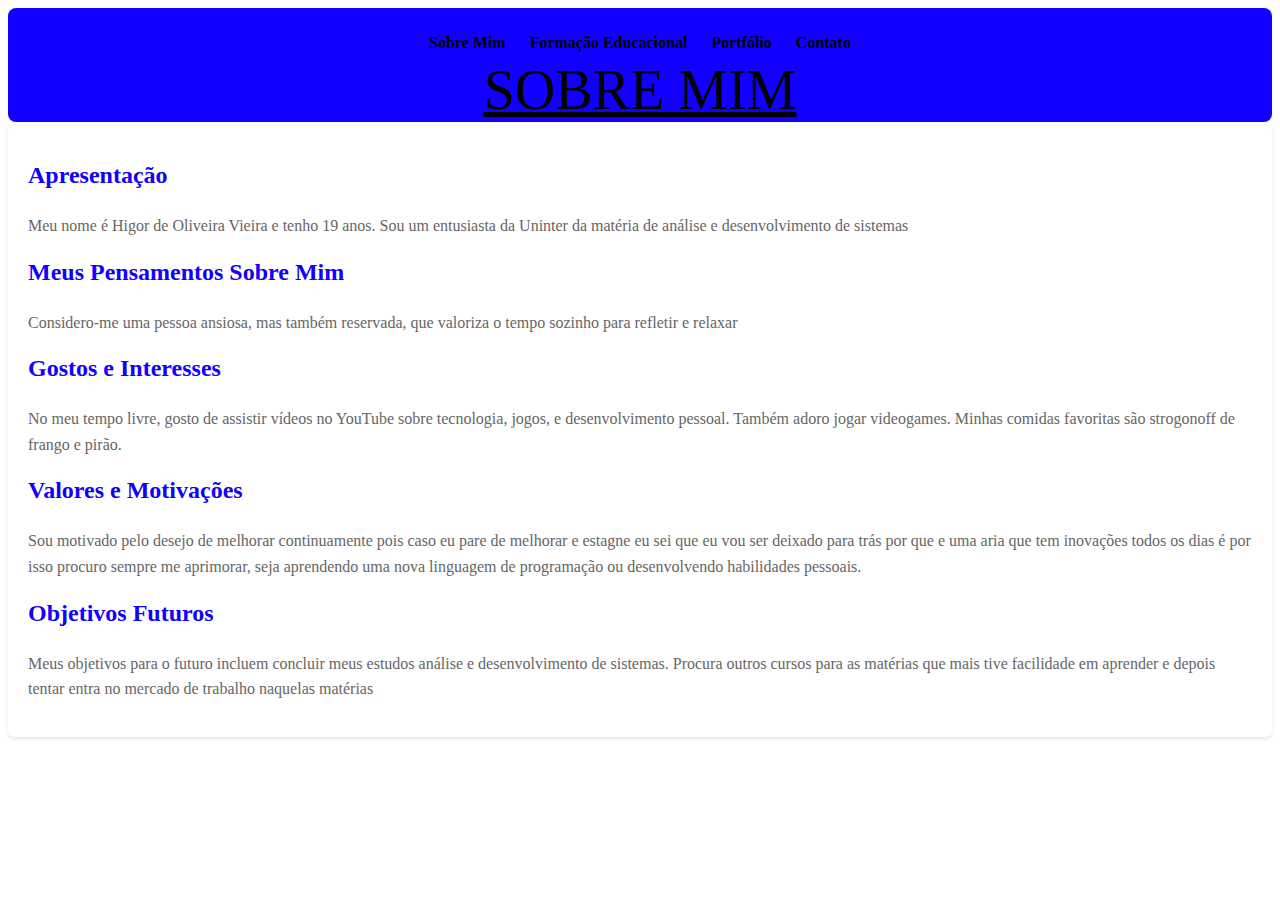
<file: index.html>
<!DOCTYPE html>
<html lang="pt-BR">
<head>
    <meta charset="UTF-8">
    <meta name="viewport" content="width=device-width, initial-scale=1.0">
    <title>Meu Site</title>
    <link rel="stylesheet" href="estilo.css">
</head>
<body>
    <header>
        <ul>
            <li><a href="index.html">Sobre Mim</a></li>
            <li><a href="formacao.html">Formação Educacional</a></li>
            <li><a href="portfolio.html">Portfólio</a></li>
            <li><a href="contato.html">Contato</a></li>
        </ul>
    </header>
    <nav>
        <ul>
            <li class="centralizado"><a href="sobremim.html">Sobre Mim</a></li>
        </ul>
    </nav>
    <section id="sobre-mim">
        <h3>Apresentação</h3>
        <p>Meu nome é Higor de Oliveira Vieira e tenho 19 anos. Sou um entusiasta da Uninter da matéria de análise e desenvolvimento de sistemas </p>

        <h3>Meus Pensamentos Sobre Mim</h3>
        <p>Considero-me uma pessoa ansiosa, mas também reservada, que valoriza o tempo sozinho para refletir e relaxar</p>

        <h3>Gostos e Interesses</h3>
        <p>No meu tempo livre, gosto de assistir vídeos no YouTube sobre tecnologia, jogos, e desenvolvimento pessoal. Também adoro jogar videogames. Minhas comidas favoritas são strogonoff de frango e pirão.</p>

        <h3>Valores e Motivações</h3>
        <p>Sou motivado pelo desejo de melhorar continuamente pois caso eu pare de melhorar e estagne eu sei que eu vou ser deixado para trás por que e uma aria que tem inovações todos os dias é por isso procuro sempre me aprimorar, seja aprendendo uma nova linguagem de programação ou desenvolvendo habilidades pessoais.</p>

        <h3>Objetivos Futuros</h3>
        <p>Meus objetivos para o futuro incluem concluir meus estudos análise e desenvolvimento de sistemas. Procura outros cursos para as matérias que mais tive facilidade em aprender e depois tentar entra no mercado de trabalho naquelas matérias</p>
    </section>
</body>
</html>
</file>
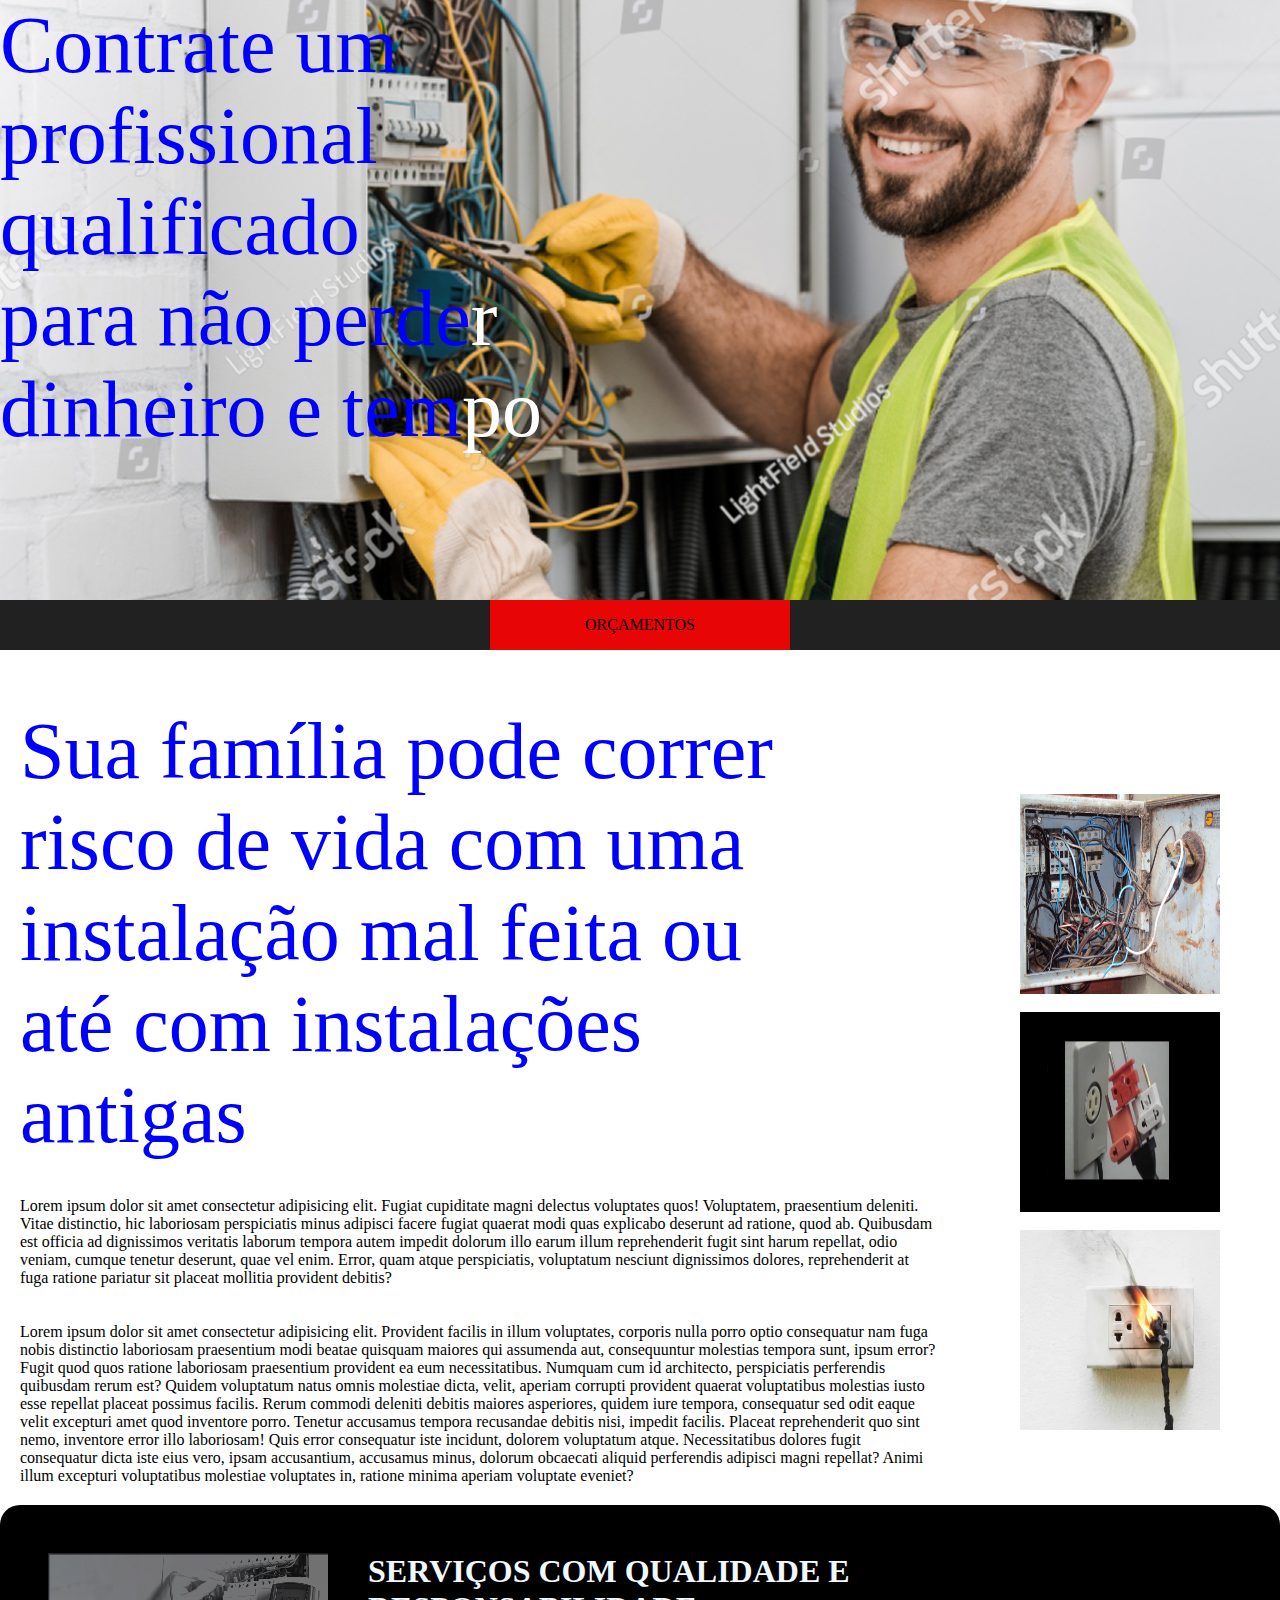
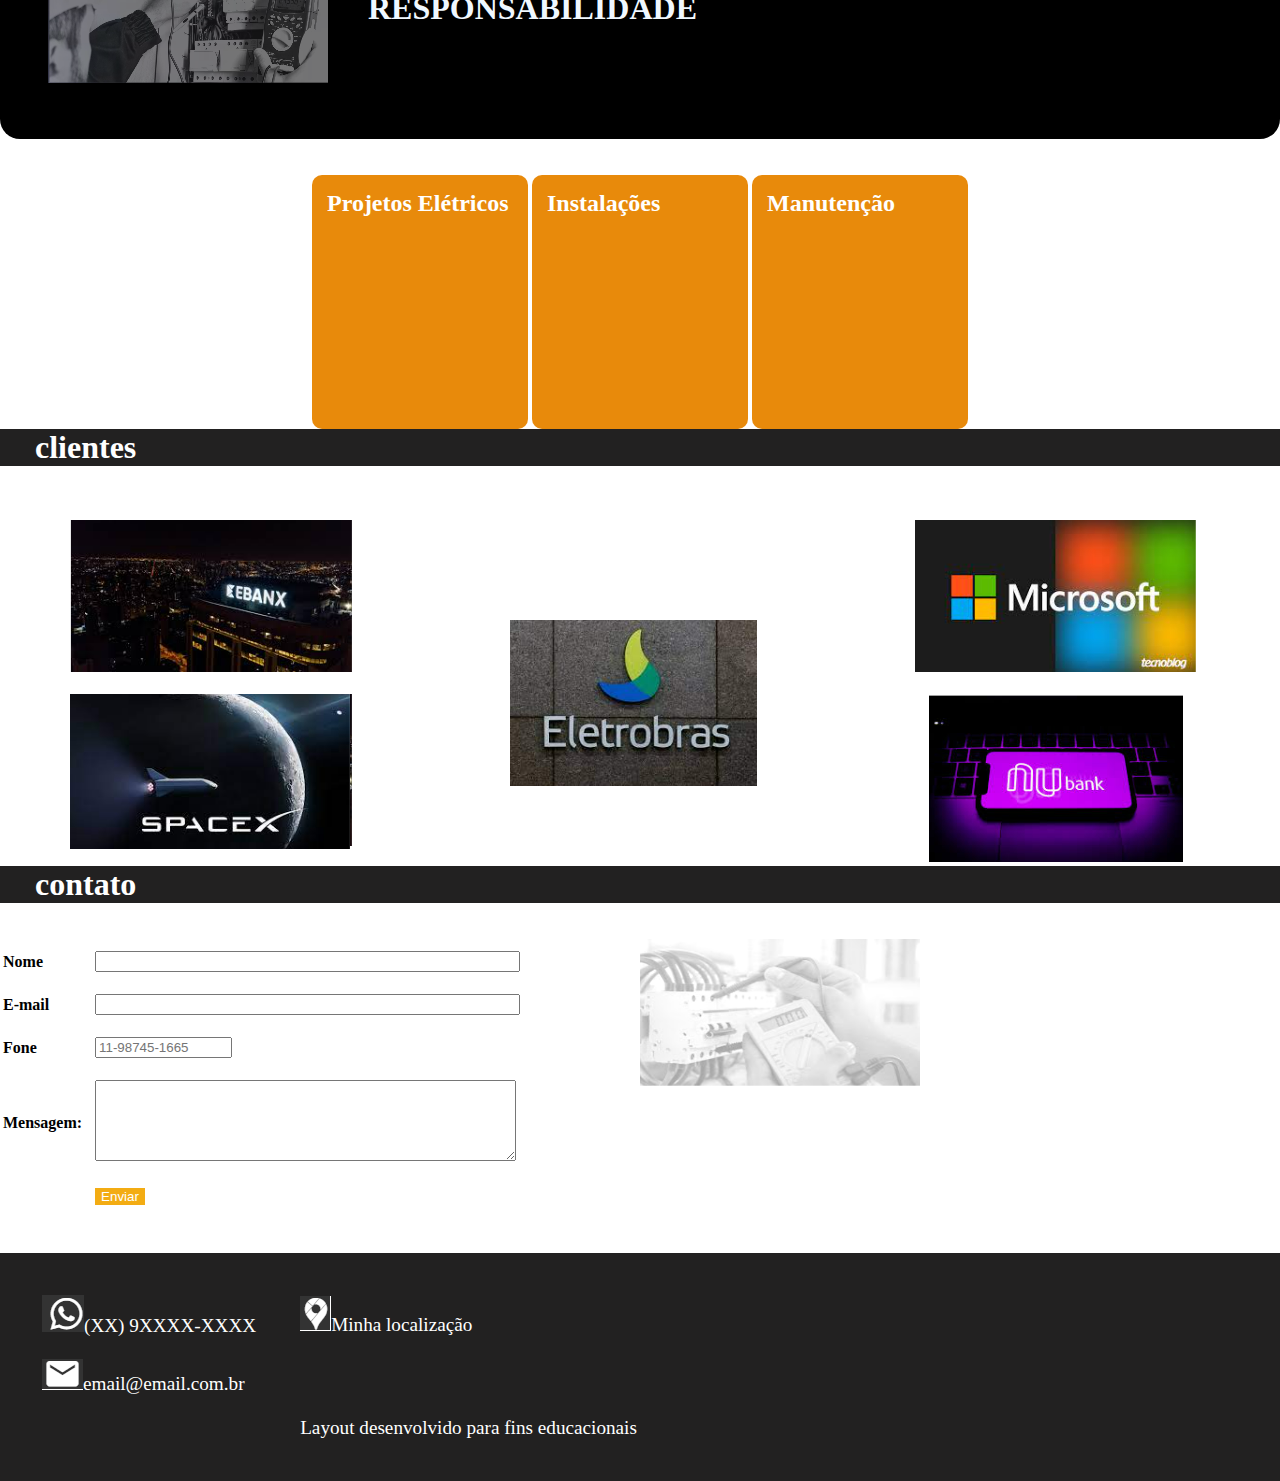
<file: pratica3/index.html>
<!DOCTYPE html>
<html lang="en">

<head>
    <meta charset="UTF-8">
    <meta http-equiv="X-UA-Compatible" content="IE=edge">
    <meta name="viewport" content="width=device-width, initial-scale=1.0">
    <title>Portfólio</title>
    <style>
        * {
            box-sizing: border-box;
            margin: 0px;
        }

        body {
            margin: 0 auto;
        }

        header {
            background: url(eletricista1.png) no-repeat center;
            height: 600px;
            height: 600px;
            top: 0;
        }

        .centraliza_img {
            display: block;
            margin: 0 auto;
            max-width: 100%;
        }

        .abaixo {
            position: absolute;
            left: 0;
            top: 0;
            z-index: -99;
            margin: 0 auto;
        }

        ul,
        li {
            width: 300px;
            list-style-type: none;
            margin: auto;
            padding: 0;
            background-color: #e80505;
        }

        li,
        a {
            display: block;
            color: #000;
            padding: 8px 16px;
            text-decoration: none;
            text-align: center;
        }

        .fontedes {
            font-size: 5rem;
            color: blue;
        }

        .aside1 {
            top: 450;
            float: right;
            width: 25%;
        }

        .setecinco {
            float: left;
            width: 75%;
            padding: 20px;
            //text-align: center;
        }

        .fundo_preto {
            //background: url(notuno.png) no-repeat center;
            background-color: #000;
            height: 234px;
            clear: both;
            margin: 0 auto;
            border-radius: 20px;
        }

        .servicos {
            background-color: #e88a0b;
            border-radius: 10px;
            width: 216px;
            height: 254px;
            display: inline-flex;
            color: white;
            padding: 20px;

        }

        .centraliza_div {
            //display: inline-block;
            text-align: center;

        }
        th{
            text-align: left;
           
        }
        td{
            padding: 10px;
        }

        input[type=submit]{
            background-color:#f3ac13;
            color:white;
            border: #f3ac13;
        }
    </style>
</head>

<body>
    <header>
        <p class="fontedes">Contrate um <br>profissional <br>qualificado<br> para não perde<span
                style="color:white">r</span><br>
            dinheiro e tem<span style="color: white">po</span></p>
    </header>
    <div style="background-color: #222121;  padding: 0 auto;">
        <ul>
            <li><a href="">ORÇAMENTOS</a></li>
        </ul>
    </div>
    <section class="setecinco">
        <br><br>
        <p class="fontedes">Sua família pode correr<br> risco de vida com uma <br>instalação mal feita ou <br>até com instalações <br>antigas</p>
        <br><br>
<p>Lorem ipsum dolor sit amet consectetur adipisicing elit. Fugiat cupiditate magni delectus voluptates quos! Voluptatem, praesentium deleniti. Vitae distinctio, hic laboriosam perspiciatis minus adipisci facere fugiat quaerat modi quas explicabo deserunt ad ratione, quod ab. Quibusdam est officia ad dignissimos veritatis laborum tempora autem impedit dolorum illo earum illum reprehenderit fugit sint harum repellat, odio veniam, cumque tenetur deserunt, quae vel enim. Error, quam atque perspiciatis, voluptatum nesciunt dignissimos dolores, reprehenderit at fuga ratione pariatur sit placeat mollitia provident debitis?</p>
<br><br>
<p>Lorem ipsum dolor sit amet consectetur adipisicing elit. Provident facilis in illum voluptates, corporis nulla porro optio consequatur nam fuga nobis distinctio laboriosam praesentium modi beatae quisquam maiores qui assumenda aut, consequuntur molestias tempora sunt, ipsum error? Fugit quod quos ratione laboriosam praesentium provident ea eum necessitatibus. Numquam cum id architecto, perspiciatis perferendis quibusdam rerum est? Quidem voluptatum natus omnis molestiae dicta, velit, aperiam corrupti provident quaerat voluptatibus molestias iusto esse repellat placeat possimus facilis. Rerum commodi deleniti debitis maiores asperiores, quidem iure tempora, consequatur sed odit eaque velit excepturi amet quod inventore porro. Tenetur accusamus tempora recusandae debitis nisi, impedit facilis. Placeat reprehenderit quo sint nemo, inventore error illo laboriosam! Quis error consequatur iste incidunt, dolorem voluptatum atque. Necessitatibus dolores fugit consequatur dicta iste eius vero, ipsam accusantium, accusamus minus, dolorum obcaecati aliquid perferendis adipisci magni repellat? Animi illum excepturi voluptatibus molestiae voluptates in, ratione minima aperiam voluptate eveniet?</p>
</section>
<aside class="aside1">
    <br><br><br><br><br><br><br><br>
<img src=" eletrica_ruim1.jpg" class="centraliza_img" width="200" height="200"><br>
            <img src="eletrica_ruim2.jpg" class="centraliza_img" width="200" height="200"><br>
            <img src="eletrica_ruim3.jpg" class="centraliza_img" width="200" height="200"><br>
            </aside>

        <section class="fundo_preto">
            <div style="float: left; width: 25%;">
                <img src="img_banner_2.png" style="margin: 3rem;">
            </div>
            <div style="float:left">
                <h1 style="margin: 3rem; color:aliceblue;">SERVIÇOS COM QUALIDADE E<br> RESPONSABILIDADE</h1>
            </div>
        </section>
        <section class="centraliza_div">
            <br><br>
            <div class="servicos" style="padding: 15px;">
                <h2>Projetos Elétricos</h2>
            </div>
            <div class="servicos" style="padding: 15px;">
                <h2>Instalações</h2>
            </div>
            <div class="servicos" style="padding: 15px" ;>
                <h2>Manutenção</h2>
            </div>
            <br>
        </section>
        <section>
            <div style="background-color: #222121;">
                <h1 style="color: white; margin-left: 35px;">clientes</h1>
            </div>
        </section>
        <section class="centraliza_div">
            <br><br><br>
            <div style="float: left; width: 33%;">
                <img src="ebanx.png">
                <br>
                <br>
                <img src="spacex.png">
            </div>
            <div style="float: left; width: 33%; margin-top: 100px;">
                <img src="eletrobras.png">
            </div>
            <div style="float: left; width: 33%;">
                <img src="microsoft.png">
                <br>
                <br>
                <img src="nubank.png">
            </div>
        </section>
        <section style="clear: both;">
            <div style="background-color: #222121;">
                <h1 style="color: white; margin-left: 35px;">contato</h1>
            </div>
        </section>
        <section style="float: left; width: 50%;">
            <form>
                <br><br>
                           <table>
                
                <tr>
                    <th>Nome</th>
                    <td><input type="text" size="50"></td>
                </tr>
                
                <tr>
                    <th>E-mail</th>
                    <td><input type="email" size="50"></td>
                </tr>
                

                <tr>
                    <th>Fone</th>
                    <td><input type="tel" size="14" placeholder="11-98745-1665"  pattern="[0-9]{2}-[0-9]{5}-[0-9]{4}" required></td>
                </tr>
                

                <tr>
                    <th>Mensagem:</th>
                    <td><textarea rows="5" cols="50"></textarea></td>
                </tr>
                

                <tr>
                    <th></th>
                    <td><input type="submit" value="Enviar"></td>
                </tr>
            </table>
            <br><br>
        </form>
        </section>
        <aside style="float: left;">
            <div>
                <br><br>
            <img src="imgF.png" width="280px" height="150px">
        </div >
        </aside>
        <footer style="clear: both;">
            <div style="padding: 30px; background-color: #222121; color: white; font-size: larger;">
               <table>
                <tr><td><img src="whats.png">(XX) 9XXXX-XXXX        </td><td></td><td><img src="localiza.png">Minha localização</td></tr>
                <tr><td><img src="mail.png">email@email.com.br</td></tr>
                <tr><td></td><td></td><td>Layout desenvolvido para fins educacionais</td> </tr>
               </table>
            </div>
        </footer>
        </main>
</body>

</html>
</file>
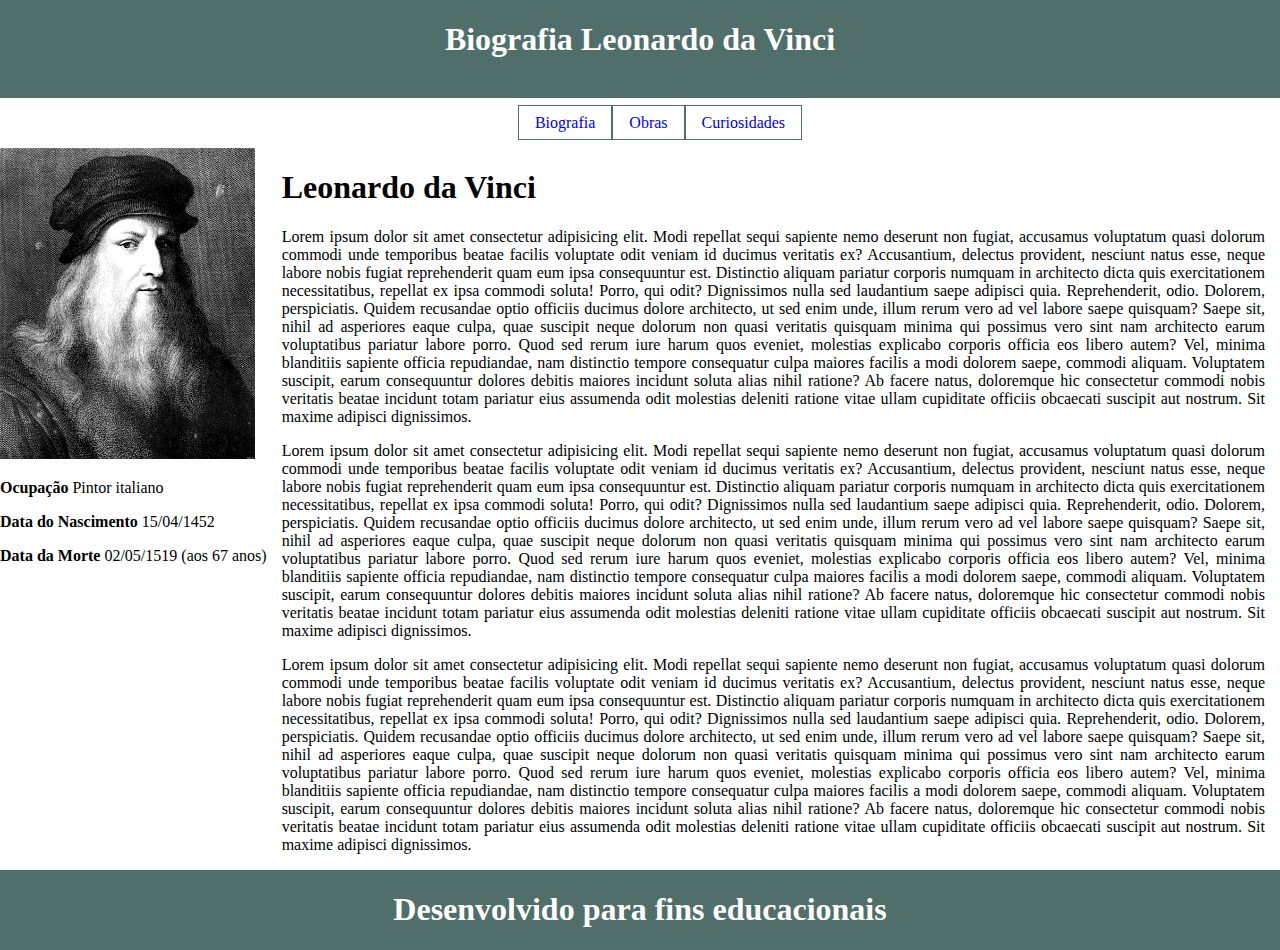
<file: pratica4/index.html>
<!DOCTYPE html>
<html lang="en">

<head>
    <meta charset="UTF-8">
    <meta http-equiv="X-UA-Compatible" content="IE=edge">
    <meta name="viewport" content="width=device-width, initial-scale=1.0">
    <title>Leonardo da Vinci</title>
    <style>
        body {
            margin: 0;
        }

        .container {
            display: grid;
        }

        header {
            grid-column-start: 1;
            grid-column-end: 12;
            background-color: #506E6A;
        }

        .menu {
            grid-column-start: 6;
            grid-column-end: 12;
            justify-content: center;/*centraliza o menu*/
            gap: 20px;/*https://nekocalc.com/px-to-rem-converter*/
        }


        .imagem_leo {
            grid-column-start: 1;
            grid-column-end: 3;

        }

        .principal {
            grid-column-start: 4;
            grid-column-end: 12;
            padding-left: 15px;
            padding-right: 15px;
            text-align: justify;

        }

        footer {
            grid-column-start: 1;
            grid-column-end: 12;
            background-color: #506E6A;
            color: white;
            text-align: center;
        }

        ul {
            list-style-type: none;
            color: #506E6A;
        }

        a,
        a:link {
            text-decoration: none;
            padding: 8px 16px;
            border: solid #506E6A 1px;
        }

        li {
            float: left;
        }

        a:hover {
            background-color: #506E6A;
            color: white;
        }

        /* media query para dispositivos móveis */
        @media only screen and (max-width: 767px) {
            .wrapper {
                grid-column-start: 1;
                grid-column-end: 1;

            }

            .imagem_leo {
                grid-column-start: 1;
                grid-column-end: 1;

            }

            .principal {
                grid-column-start: 1;
                grid-column-end: 1;

            }
        }
    </style>
</head>

<body>
    <header class="container">
        <h1 style="color: white; text-align: center;">Biografia Leonardo da Vinci</h1>
        <br>

    </header>
    <nav class="container menu">
        <ul>
            <li><a href="index.html">Biografia</a></li>
            <li><a href="obras.html">Obras</a></li>
            <li><a href="curiosidades.html">Curiosidades</a></li>
        </ul>
    </nav>
    <div class="container wrapper">
        <aside class="imagem_leo">
            <img src="leonardo-da-vinci.png">
            <div class="infos">
                <p><strong>Ocupação</strong> Pintor italiano</p>
                <p>
                    <strong>Data do Nascimento</strong>
                    15/04/1452
                </p>
                <p><strong>Data da Morte</strong> 02/05/1519 (aos 67 anos)</p>
            </div>

        </aside>
        <section class="principal">
            <h1>
                Leonardo da Vinci
            </h1>
            <p>Lorem ipsum dolor sit amet consectetur adipisicing elit. Modi repellat sequi sapiente nemo deserunt non
                fugiat, accusamus voluptatum quasi dolorum commodi unde temporibus beatae facilis voluptate odit veniam
                id
                ducimus veritatis ex? Accusantium, delectus provident, nesciunt natus esse, neque labore nobis fugiat
                reprehenderit quam eum ipsa consequuntur est. Distinctio aliquam pariatur corporis numquam in architecto
                dicta quis exercitationem necessitatibus, repellat ex ipsa commodi soluta! Porro, qui odit? Dignissimos
                nulla sed laudantium saepe adipisci quia. Reprehenderit, odio. Dolorem, perspiciatis. Quidem recusandae
                optio officiis ducimus dolore architecto, ut sed enim unde, illum rerum vero ad vel labore saepe
                quisquam?
                Saepe sit, nihil ad asperiores eaque culpa, quae suscipit neque dolorum non quasi veritatis quisquam
                minima
                qui possimus vero sint nam architecto earum voluptatibus pariatur labore porro. Quod sed rerum iure
                harum
                quos eveniet, molestias explicabo corporis officia eos libero autem? Vel, minima blanditiis sapiente
                officia
                repudiandae, nam distinctio tempore consequatur culpa maiores facilis a modi dolorem saepe, commodi
                aliquam.
                Voluptatem suscipit, earum consequuntur dolores debitis maiores incidunt soluta alias nihil ratione? Ab
                facere natus, doloremque hic consectetur commodi nobis veritatis beatae incidunt totam pariatur eius
                assumenda odit molestias deleniti ratione vitae ullam cupiditate officiis obcaecati suscipit aut
                nostrum.
                Sit maxime adipisci dignissimos.</p>
            <p>Lorem ipsum dolor sit amet consectetur adipisicing elit. Modi repellat sequi sapiente nemo
                deserunt non fugiat, accusamus voluptatum quasi dolorum commodi unde temporibus beatae facilis
                voluptate odit veniam id ducimus veritatis ex? Accusantium, delectus provident, nesciunt natus
                esse, neque labore nobis fugiat reprehenderit quam eum ipsa consequuntur est. Distinctio
                aliquam pariatur corporis numquam in architecto dicta quis exercitationem necessitatibus,
                repellat ex ipsa commodi soluta! Porro, qui odit? Dignissimos nulla sed laudantium saepe
                adipisci quia. Reprehenderit, odio. Dolorem, perspiciatis. Quidem recusandae optio officiis
                ducimus dolore architecto, ut sed enim unde, illum rerum vero ad vel labore saepe quisquam?
                Saepe sit, nihil ad asperiores eaque culpa, quae suscipit neque dolorum non quasi veritatis
                quisquam minima qui possimus vero sint nam architecto earum voluptatibus pariatur labore
                porro. Quod sed rerum iure harum quos eveniet, molestias explicabo corporis officia eos libero
                autem? Vel, minima blanditiis sapiente officia repudiandae, nam distinctio tempore consequatur
                culpa maiores facilis a modi dolorem saepe, commodi aliquam. Voluptatem suscipit, earum
                consequuntur dolores debitis maiores incidunt soluta alias nihil ratione? Ab facere natus,
                doloremque hic consectetur commodi nobis veritatis beatae incidunt totam pariatur eius
                assumenda odit molestias deleniti ratione vitae ullam cupiditate officiis obcaecati suscipit
                aut nostrum. Sit maxime adipisci dignissimos.</p>
            <p>Lorem ipsum dolor sit amet consectetur adipisicing elit. Modi repellat sequi sapiente nemo
                deserunt non fugiat, accusamus voluptatum quasi dolorum commodi unde temporibus beatae facilis
                voluptate odit veniam id ducimus veritatis ex? Accusantium, delectus provident, nesciunt natus
                esse, neque labore nobis fugiat reprehenderit quam eum ipsa consequuntur est. Distinctio
                aliquam pariatur corporis numquam in architecto dicta quis exercitationem necessitatibus,
                repellat ex ipsa commodi soluta! Porro, qui odit? Dignissimos nulla sed laudantium saepe
                adipisci quia. Reprehenderit, odio. Dolorem, perspiciatis. Quidem recusandae optio officiis
                ducimus dolore architecto, ut sed enim unde, illum rerum vero ad vel labore saepe quisquam?
                Saepe sit, nihil ad asperiores eaque culpa, quae suscipit neque dolorum non quasi veritatis
                quisquam minima qui possimus vero sint nam architecto earum voluptatibus pariatur labore
                porro. Quod sed rerum iure harum quos eveniet, molestias explicabo corporis officia eos libero
                autem? Vel, minima blanditiis sapiente officia repudiandae, nam distinctio tempore consequatur
                culpa maiores facilis a modi dolorem saepe, commodi aliquam. Voluptatem suscipit, earum
                consequuntur dolores debitis maiores incidunt soluta alias nihil ratione? Ab facere natus,
                doloremque hic consectetur commodi nobis veritatis beatae incidunt totam pariatur eius
                assumenda odit molestias deleniti ratione vitae ullam cupiditate officiis obcaecati suscipit
                aut nostrum. Sit maxime adipisci dignissimos.</p>
        </section>
    </div>
    <footer class="container">
        <h1>Desenvolvido para fins educacionais</h1>
    </footer>
    </div>
</body>

</html>
</file>
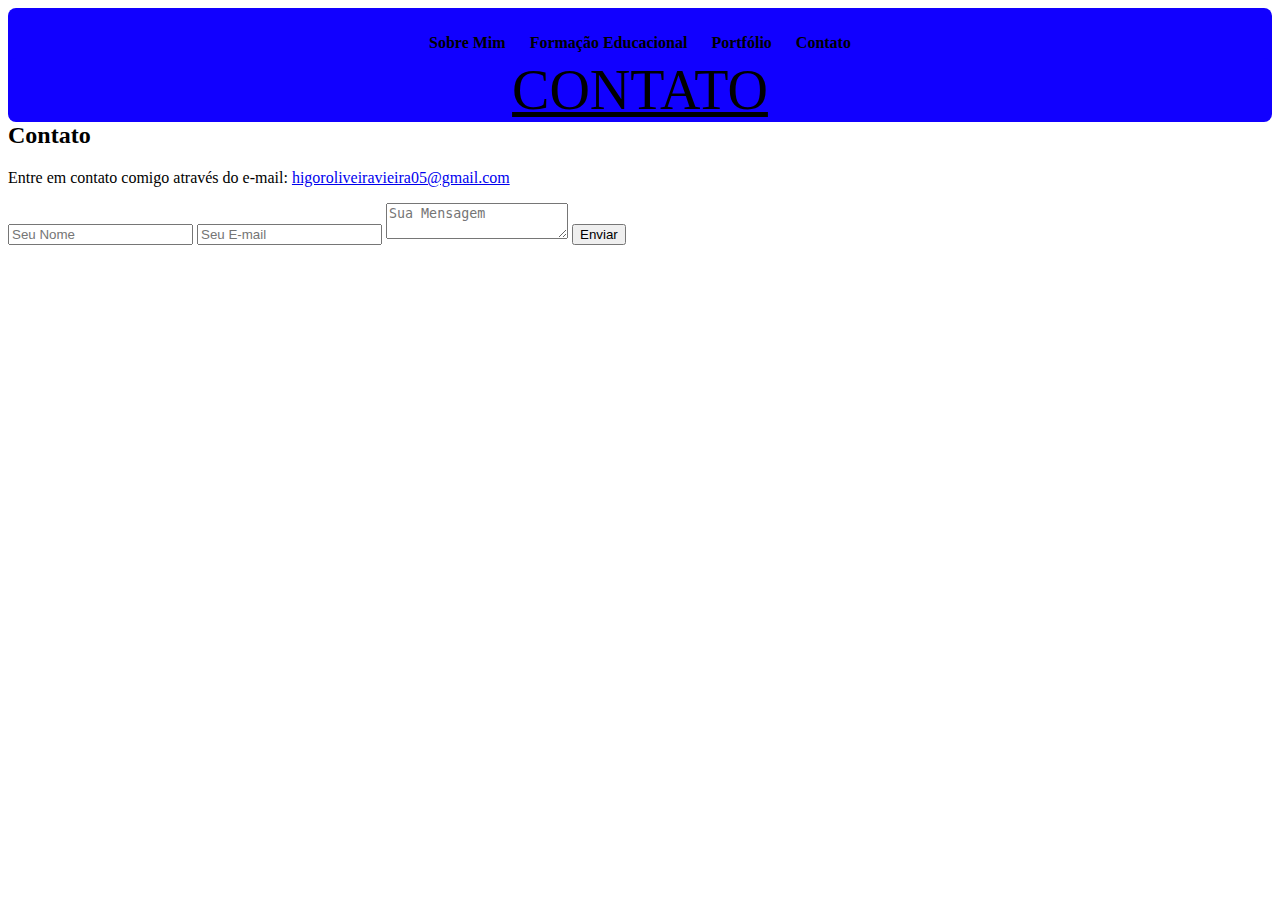
<file: contato.html>
<!DOCTYPE html>
<html lang="pt-BR">
<head>
    <meta charset="UTF-8">
    <meta name="viewport" content="width=device-width, initial-scale=1.0">
    <title>Meu Site</title>
    <link rel="stylesheet" href="estilo.css">
</head>
<body>
    <header>
        <ul>
            <li><a href="index.html">Sobre Mim</a></li>
            <li><a href="formacao.html">Formação Educacional</a></li>
            <li><a href="portfolio.html">Portfólio</a></li>
            <li><a href="contato.html">Contato</a></li>
        </ul>
    </header>
    <nav>
        <ul>
            <li class="centralizado"><a href="contato.html">Contato</a></li>
        </ul>
    </nav>
    <h2>Contato</h2>
        <p>Entre em contato comigo através do e-mail: <a href="higoroliveiravieira05@gmail.com">higoroliveiravieira05@gmail.com</a></p>
        <form>
            <input type="text" placeholder="Seu Nome" required>
            <input type="email" placeholder="Seu E-mail" required>
            <textarea placeholder="Sua Mensagem" required></textarea>
            <button type="submit">Enviar</button>
        </form>
</body>
</html>
</file>
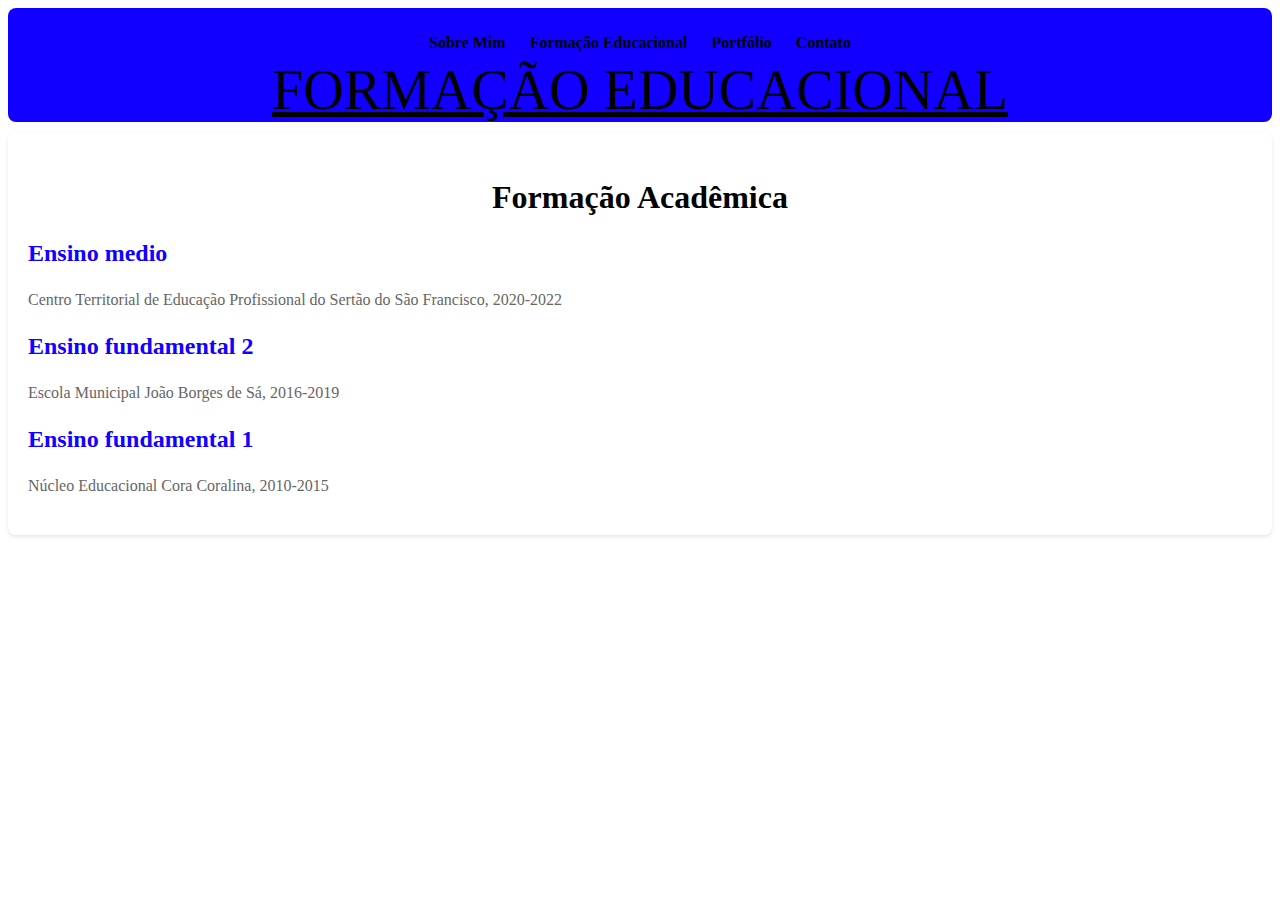
<file: formacao.html>
<!DOCTYPE html>
<html lang="pt-BR">
<head>
    <meta charset="UTF-8">
    <meta name="viewport" content="width=device-width, initial-scale=1.0">
    <title>Meu Site</title>
    <link rel="stylesheet" href="estilo.css">
</head>
<body>
    <header>
        <ul>
            <li><a href="sobremim.html">Sobre Mim</a></li>
            <li><a href="formacao.html">Formação Educacional</a></li>
            <li><a href="portfolio.html">Portfólio</a></li>
            <li><a href="contato.html">Contato</a></li>
        </ul>
    </header>
    <nav>
        <ul>
            <li class="centralizado"><a href="formacao.html">Formação Educacional</a></li>
        </ul>
    </nav>
    <section id="formacao">
        <h2>Formação Acadêmica</h2>
        <div class="formacao-item">
            <h3>Ensino medio</h3>
            <p>Centro Territorial de Educação Profissional do Sertão do São Francisco, 2020-2022</p>
        </div>
        <div class="formacao-item">
            <h3>Ensino fundamental 2</h3>
            <p>Escola Municipal João Borges de Sá, 2016-2019</p>
        </div>
        <div class="formacao-item">
            <h3>Ensino fundamental 1</h3>
            <p>Núcleo Educacional Cora Coralina, 2010-2015</p>
        </div>
    </section>
</body>
</html>
</file>
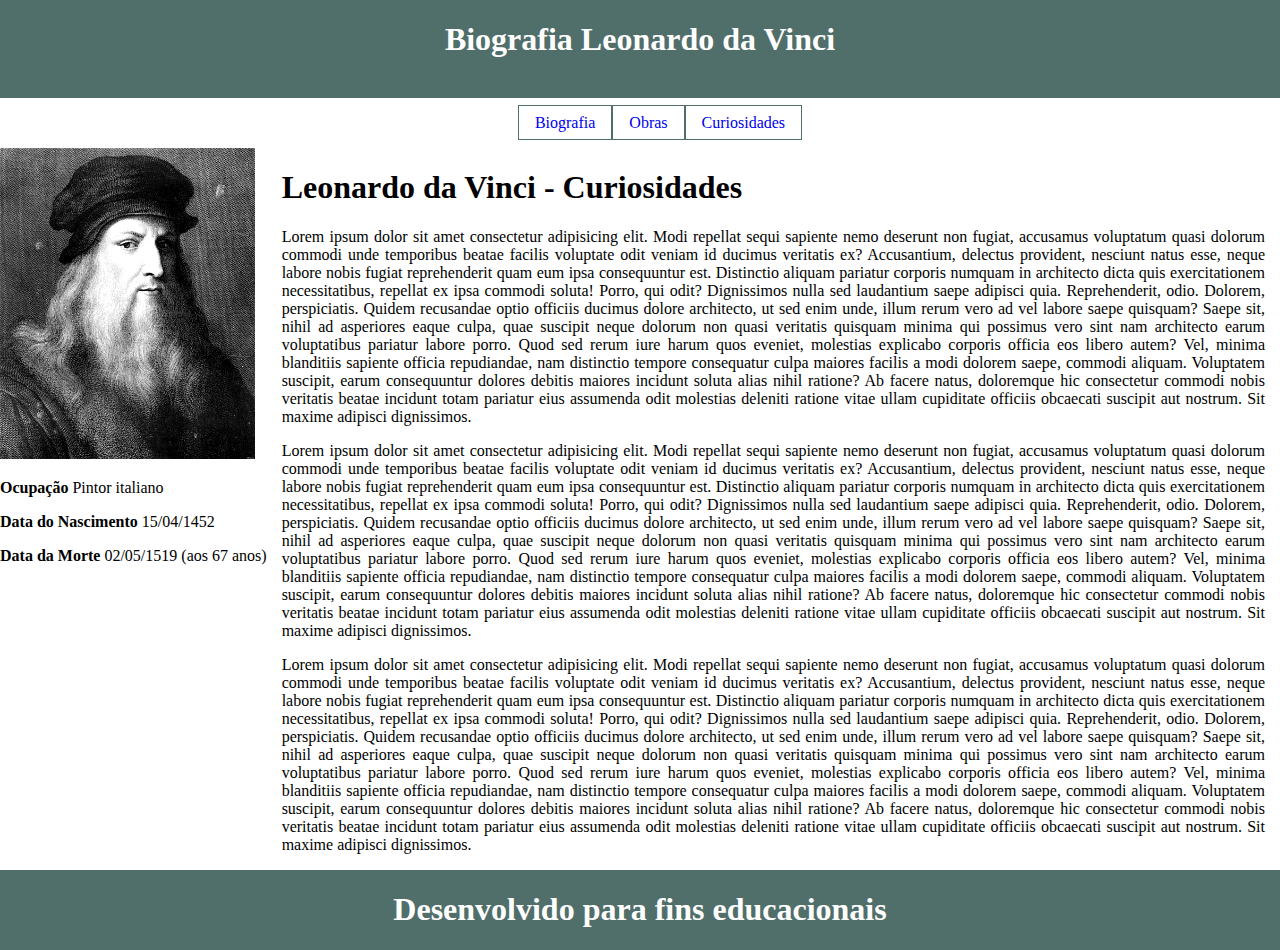
<file: pratica4/curiosidades.html>
<!DOCTYPE html>
<html lang="en">

<head>
    <meta charset="UTF-8">
    <meta http-equiv="X-UA-Compatible" content="IE=edge">
    <meta name="viewport" content="width=device-width, initial-scale=1.0">
    <title>Leonardo da Vinci</title>
    <style>
        body{
            margin: 0;
        }
        .container {
            display: grid;
        }

        header {
            grid-column-start: 1;
            grid-column-end: 12;
            grid-row-start: 1;
            grid-row-end: 1;
        }

        .menu {
            grid-column-start: 6;
            grid-column-end: 12;
            grid-row-start: 1;
            grid-row-end: 1;
            justify-content: center;
            gap: 20px;
        }


        .imagem_leo {
            grid-column-start: 1;
            grid-column-end: 3;

        }

        .principal {
            grid-column-start: 4;
            grid-column-end: 12;
            padding-left: 15px;
            padding-right: 15px;
            text-align: justify;

        }

        header {
            background-color: #506E6A;
            
        }

        ul {
            list-style-type: none;

            color: #506E6A;
        }

        a,
        a:link {
            text-decoration: none;
            padding: 8px 16px;
            border: solid #506E6A 1px;
        }

        li {
            float: left;
        }

        a:hover {
            background-color: #506E6A;
            color: white;
        }

        footer {
            grid-column-start: 1;
            grid-column-end: 12;
            grid-row-start: 1;
            grid-row-end: 6;
            background-color: #506E6A;
            color: white;
            text-align: center;
        }

        /* media query para dispositivos móveis */
        @media only screen and (max-width: 767px) {
            .wrapper {
               grid-column-start: 1;
                grid-column-end: 1;

            }

            .imagem_leo {
                grid-column-start: 1;
 grid-column-end: 1;
                
            }

            .principal {
                grid-column-start: 1;
 grid-column-end: 1;
                
            }
        }
    </style>
</head>

<body>
    <header class="container">
        <h1 style="color: white; text-align: center;">Biografia Leonardo da Vinci</h1>
        <br>

    </header>
    <nav class="container menu">
        <ul>
            <li><a href="index.html">Biografia</a></li>
            <li><a href="obras.html">Obras</a></li>
            <li><a href="curiosidades.html">Curiosidades</a></li>
        </ul>
    </nav>
    <div class="container wrapper">
        <aside class="imagem_leo">
            <img src="leonardo-da-vinci.png">
            <div class="infos">
                <p><strong>Ocupação</strong> Pintor italiano</p>
                <p>
                    <strong>Data do Nascimento</strong>
                    15/04/1452
                </p>
                <p><strong>Data da Morte</strong> 02/05/1519 (aos 67 anos)</p>
            </div>

        </aside>
        <section class="principal">
            <h1>
                Leonardo da Vinci - Curiosidades
            </h1>
            <p>Lorem ipsum dolor sit amet consectetur adipisicing elit. Modi repellat sequi sapiente nemo deserunt non
                fugiat, accusamus voluptatum quasi dolorum commodi unde temporibus beatae facilis voluptate odit veniam
                id
                ducimus veritatis ex? Accusantium, delectus provident, nesciunt natus esse, neque labore nobis fugiat
                reprehenderit quam eum ipsa consequuntur est. Distinctio aliquam pariatur corporis numquam in architecto
                dicta quis exercitationem necessitatibus, repellat ex ipsa commodi soluta! Porro, qui odit? Dignissimos
                nulla sed laudantium saepe adipisci quia. Reprehenderit, odio. Dolorem, perspiciatis. Quidem recusandae
                optio officiis ducimus dolore architecto, ut sed enim unde, illum rerum vero ad vel labore saepe
                quisquam?
                Saepe sit, nihil ad asperiores eaque culpa, quae suscipit neque dolorum non quasi veritatis quisquam
                minima
                qui possimus vero sint nam architecto earum voluptatibus pariatur labore porro. Quod sed rerum iure
                harum
                quos eveniet, molestias explicabo corporis officia eos libero autem? Vel, minima blanditiis sapiente
                officia
                repudiandae, nam distinctio tempore consequatur culpa maiores facilis a modi dolorem saepe, commodi
                aliquam.
                Voluptatem suscipit, earum consequuntur dolores debitis maiores incidunt soluta alias nihil ratione? Ab
                facere natus, doloremque hic consectetur commodi nobis veritatis beatae incidunt totam pariatur eius
                assumenda odit molestias deleniti ratione vitae ullam cupiditate officiis obcaecati suscipit aut
                nostrum.
                Sit maxime adipisci dignissimos.</p>
            <p>Lorem ipsum dolor sit amet consectetur adipisicing elit. Modi repellat sequi sapiente nemo
                deserunt non fugiat, accusamus voluptatum quasi dolorum commodi unde temporibus beatae facilis
                voluptate odit veniam id ducimus veritatis ex? Accusantium, delectus provident, nesciunt natus
                esse, neque labore nobis fugiat reprehenderit quam eum ipsa consequuntur est. Distinctio
                aliquam pariatur corporis numquam in architecto dicta quis exercitationem necessitatibus,
                repellat ex ipsa commodi soluta! Porro, qui odit? Dignissimos nulla sed laudantium saepe
                adipisci quia. Reprehenderit, odio. Dolorem, perspiciatis. Quidem recusandae optio officiis
                ducimus dolore architecto, ut sed enim unde, illum rerum vero ad vel labore saepe quisquam?
                Saepe sit, nihil ad asperiores eaque culpa, quae suscipit neque dolorum non quasi veritatis
                quisquam minima qui possimus vero sint nam architecto earum voluptatibus pariatur labore
                porro. Quod sed rerum iure harum quos eveniet, molestias explicabo corporis officia eos libero
                autem? Vel, minima blanditiis sapiente officia repudiandae, nam distinctio tempore consequatur
                culpa maiores facilis a modi dolorem saepe, commodi aliquam. Voluptatem suscipit, earum
                consequuntur dolores debitis maiores incidunt soluta alias nihil ratione? Ab facere natus,
                doloremque hic consectetur commodi nobis veritatis beatae incidunt totam pariatur eius
                assumenda odit molestias deleniti ratione vitae ullam cupiditate officiis obcaecati suscipit
                aut nostrum. Sit maxime adipisci dignissimos.</p>
            <p>Lorem ipsum dolor sit amet consectetur adipisicing elit. Modi repellat sequi sapiente nemo
                deserunt non fugiat, accusamus voluptatum quasi dolorum commodi unde temporibus beatae facilis
                voluptate odit veniam id ducimus veritatis ex? Accusantium, delectus provident, nesciunt natus
                esse, neque labore nobis fugiat reprehenderit quam eum ipsa consequuntur est. Distinctio
                aliquam pariatur corporis numquam in architecto dicta quis exercitationem necessitatibus,
                repellat ex ipsa commodi soluta! Porro, qui odit? Dignissimos nulla sed laudantium saepe
                adipisci quia. Reprehenderit, odio. Dolorem, perspiciatis. Quidem recusandae optio officiis
                ducimus dolore architecto, ut sed enim unde, illum rerum vero ad vel labore saepe quisquam?
                Saepe sit, nihil ad asperiores eaque culpa, quae suscipit neque dolorum non quasi veritatis
                quisquam minima qui possimus vero sint nam architecto earum voluptatibus pariatur labore
                porro. Quod sed rerum iure harum quos eveniet, molestias explicabo corporis officia eos libero
                autem? Vel, minima blanditiis sapiente officia repudiandae, nam distinctio tempore consequatur
                culpa maiores facilis a modi dolorem saepe, commodi aliquam. Voluptatem suscipit, earum
                consequuntur dolores debitis maiores incidunt soluta alias nihil ratione? Ab facere natus,
                doloremque hic consectetur commodi nobis veritatis beatae incidunt totam pariatur eius
                assumenda odit molestias deleniti ratione vitae ullam cupiditate officiis obcaecati suscipit
                aut nostrum. Sit maxime adipisci dignissimos.</p>
        </section>
    </div>
    <footer class="container">
        <h1>Desenvolvido para fins educacionais</h1>
    </footer>
    </div>
</body>

</html>
</file>
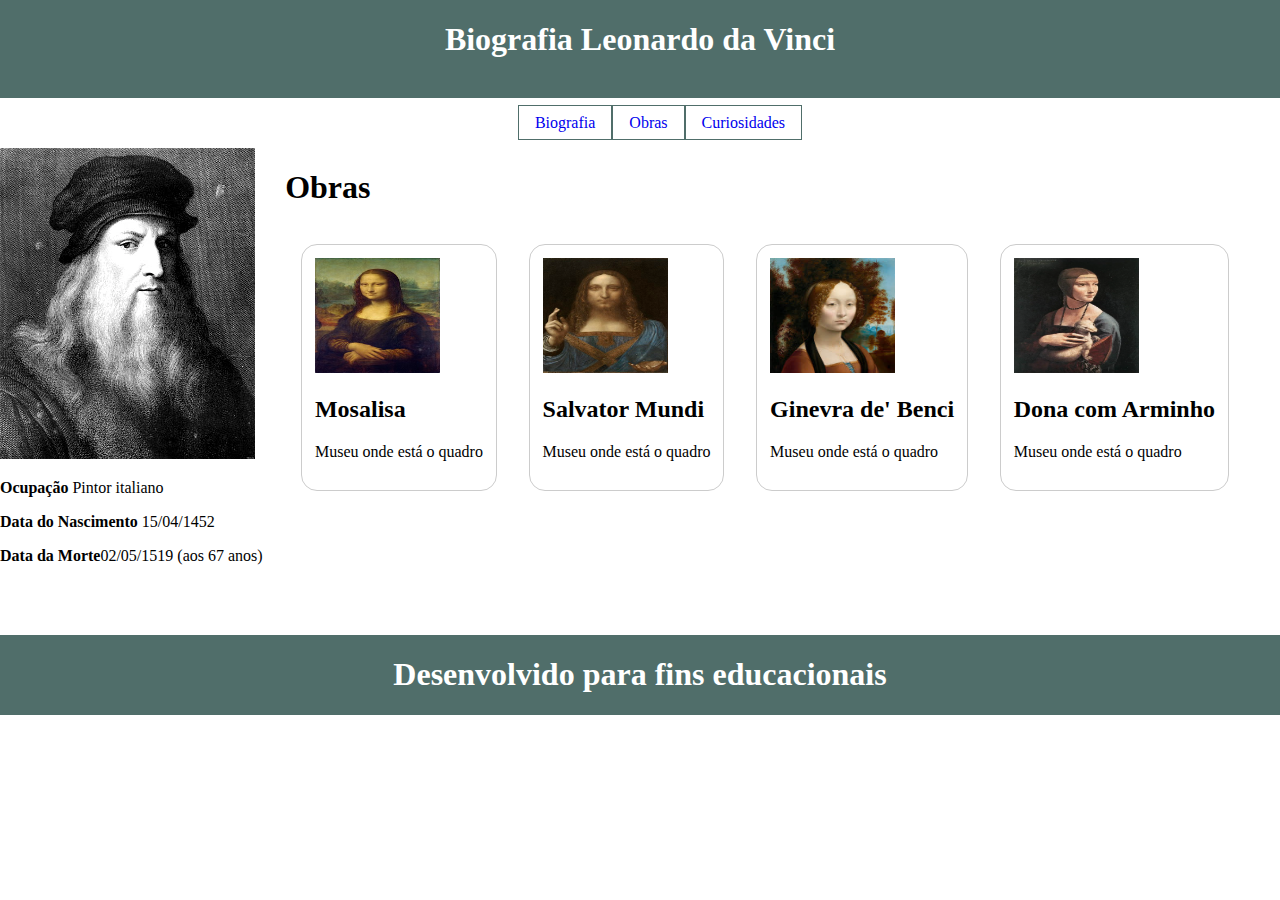
<file: pratica4/obras.html>
<!DOCTYPE html>
<html lang="en">

<head>
    <meta charset="UTF-8">
    <meta http-equiv="X-UA-Compatible" content="IE=edge">
    <meta name="viewport" content="width=device-width, initial-scale=1.0">
    <title>Document</title>
    <style>
        .container {
            display: grid;
        }

        header {
            grid-column-start: 1;
            grid-column-end: 12;
            background-color: #506E6A;
        }

        .menu {
            grid-column-start: 6;
            grid-column-end: 12;
            justify-content: center;
            /*centraliza o menu*/
            gap: 20px;
        }

        .imagem_leo {
            grid-column-start: 1;
            grid-column-end: 3;
        }

        .principal {
            grid-column-start: 4;
            grid-column-end: 12;
            padding-left: 15px;
            padding-right: 15px;
            text-align: justify;
        }

        footer {
            grid-column-start: 1;
            grid-column-end: 12;
            background-color: #506E6A;
            color: white;
            text-align: center;

        }
        .card {
            display: flex;
            flex-flow: row wrap;

        }

        ul {
            list-style-type: none;
            color: #506E6A;
        }

        a,
        a:link {
            text-decoration: none;
            padding: 8px 16px;
            border: solid #506E6A 1px;
        }

        li {
            float: left;
        }

        a:hover {
            background-color: #506E6A;
            color: white;
        }

        .img {
            border: 1px solid #ccc;
            border-radius: 1rem;
            padding: 0.8rem;
            margin-bottom: 0.8rem;
        }

        .img img {
            width: 125px;
            height: 115px;
        }

        @media all and (min-width: 35rem) {
            body {
                margin: 0 auto;
            }

            /*.container {
                max-width: 1200px;
                margin: 0 auto;

            }*/

            .img {
                max-width: 28rem;
                margin: 1rem;
            }
        }

        /* media query para dispositivos móveis */
        @media only screen and (max-width: 767px) {
            .wrapper {
                grid-column-start: 1;
                grid-column-end: 1;
            }

            .imagem_leo {
                grid-column-start: 1;
                grid-column-end: 1;
            }

            .principal {
                grid-column-start: 1;
                grid-column-end: 1;
            }
        }
    </style>
</head>

<body>
    <header class="container">
        <h1 style="color: white; text-align: center;">Biografia Leonardo da Vinci</h1>
        <br>
    </header>
    <nav class="container menu">
        <ul>
            <li><a href="index.html">Biografia</a></li>
            <li><a href="obras.html">Obras</a></li>
            <li><a href="curiosidades.html">Curiosidades</a></li>
        </ul>
    </nav>
    <div class="container wrapper">
        <aside class="imagem_leo">
            <img src="leonardo-da-vinci.png">
            <div class="infos">
                <p><strong>Ocupação</strong> Pintor italiano</p>
                <p>
                    <strong>Data do Nascimento</strong>
                    15/04/1452
                </p>
                <p><strong>Data da Morte</strong>02/05/1519 (aos 67 anos)</p>
                <br><br><br>
            </div>

        </aside>
        <section class=" principal">
            <h1>
                Obras
            </h1>
            <div class="card">
                <div class="img">
                    <img src="mona-lisa.png">

                    <div class="">
                        <h2>Mosalisa</h2>
                        <p>Museu onde está o quadro</p>

                    </div>
                </div>

                <div class="img">
                    <img src="salvator-mundi.png">

                    <div class="">
                        <h2>Salvator Mundi</h2>
                        <p>Museu onde está o quadro</p>
                    </div>
                </div>
                <div class="img">
                    <img src="ginevra.png">

                    <div class="">
                        <h2>Ginevra de' Benci</h2>
                        <p>Museu onde está o quadro</p>
                    </div>
                </div>
                <div class="img">
                    <img src="dona-arminho.png">

                    <div class="">
                        <h2>Dona com Arminho </h2>
                        <p>Museu onde está o quadro</p>
                    </div>
                </div>
            </div>
        </section>
    </div>
    <footer class="container">
        <h1> Desenvolvido para fins educacionais</h1>
    </footer>
    </footer>
    </div>
</body>

</html>
</file>
<file: estilo.css>
header {
    background-color: #1100ff; 
    padding: 10px 0; 
    text-align: center; 
    border-radius: 8px;
}
header ul {
    list-style: none; 
    padding: 0; 
    margin: 20; 
}
header ul li {
    display: inline; 
    margin-right: 20px; 
}
header ul li:last-child {
    margin-right: 0; 
}
header ul li a {
    text-decoration: none; 
    color: #000000; 
    font-weight: bold; 
}
header ul li a:hover {
    color: #ffffff; 
}
nav ul li.centralizado a {
    text-transform: uppercase; 
    font-size: 3.5em; 
    text-align: center; 
    display: block; 
    color: #000000;
    background-color: #1100ff;
    margin: -20px 0;
    border-radius: 8px;
}
nav ul {
    list-style: none; 
    padding: 0; 
    margin:  0;
}
#sobre-mim {
    background-color: #ffffff; 
    padding: 20px; 
    margin: 20px 0; 
    border-radius: 8px; 
    box-shadow: 0 2px 4px rgba(0, 0, 0, 0.1); 
}
#sobre-mim h3 {
    font-size: 1.5em; 
    color: #1100ff; 
    margin-top: 20px; 
}
#sobre-mim p {
    font-size: 1em; 
    color: #666;
    line-height: 1.6; 
    margin-bottom: 15px;
}
#formacao {
    margin-top: 30px; 
    padding: 20px; 
    background-color: #ffffff; 
    border-radius: 8px; 
    box-shadow: 0 2px 4px rgba(0, 0, 0, 0.1); 
}
#formacao h2 {
    text-align: center; 
    font-size: 2em; 
    margin-bottom: 20px; 
}
.formacao-item {
    margin-bottom: 20px; 
}
.formacao-item h3 {
    font-size: 1.5em; 
    color: #1100ff; 
}
.formacao-item p {
    font-size: 1em; 
    color: #666; 
    margin: 5px 0;
}
#portfolio {
    padding: 20px;
    margin: 20px 0;
    background-color: #f9f9f9;
    border-radius: 8px;
    text-align: center;
}

#portfolio h2 {
    font-size: 2em;
    margin-bottom: 20px;
}

.projeto {
    display: inline-block;
    width: 300px;
    margin: 10px;
    padding: 10px;
    background-color: white;
    border-radius: 8px;
    box-shadow: 0 2px 4px rgba(0, 0, 0, 0.1);
}

.projeto img {
    max-width: 100%;
    border-radius: 8px;
}

.projeto h3 {
    font-size: 1.2em;
    margin: 10px 0;
}

.projeto p {
    font-size: 1em;
    color: #666;
}

.projeto a {
    display: inline-block;
    margin-top: 10px;
    text-decoration: none;
    color: #007bff;
    font-weight: bold;
}

.projeto a:hover {
    color: #0056b3;
}
</file>
